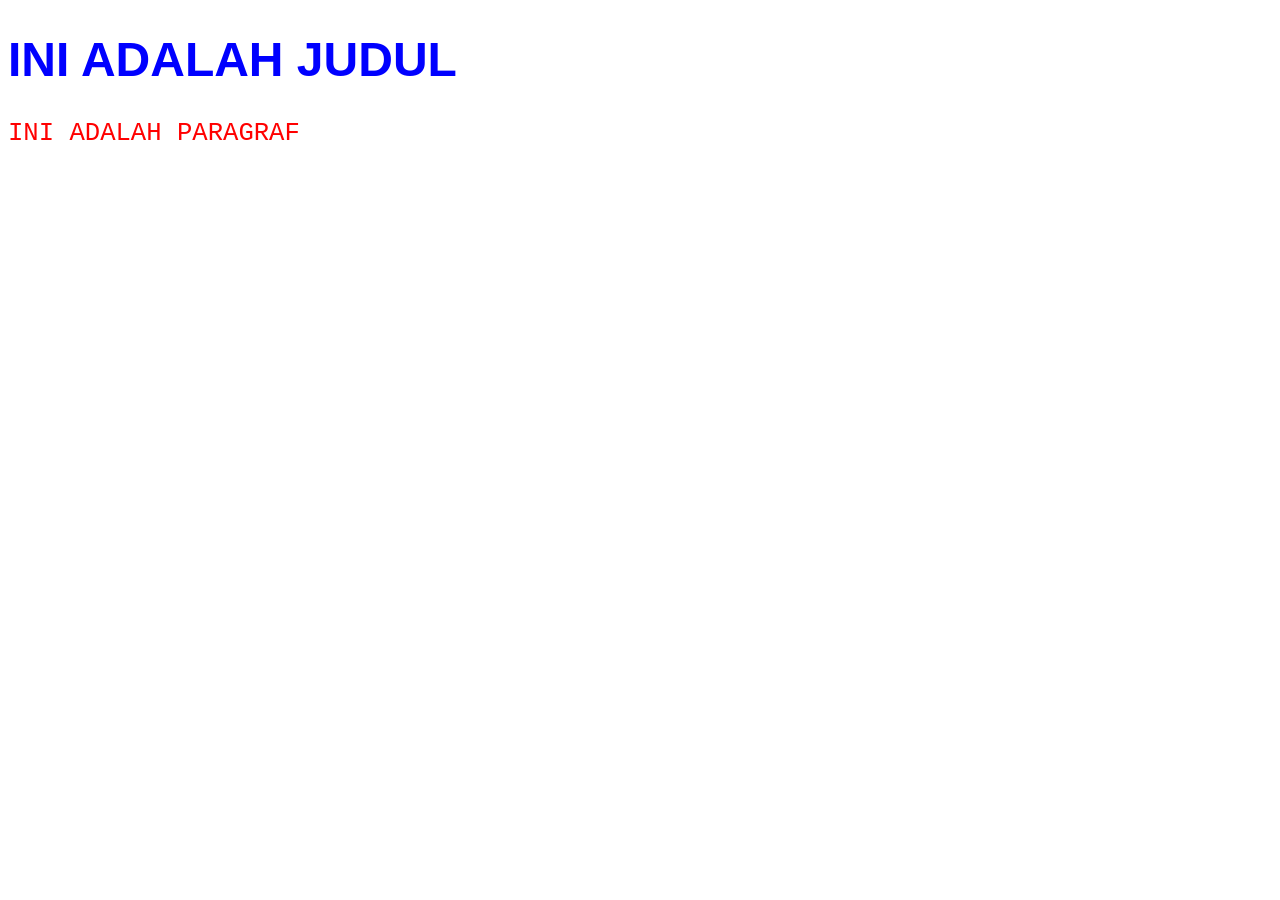
<file: Latihan 1/index.html>
<!DOCTYPE html>
<html lang="en">
<head>
    <meta charset="UTF-8">
    <meta name="viewport" content="width=device-width, initial-scale=1.0">
    <title>Document</title>
</head>
<style>
    h1 {
        color: blue;
        font-family: Verdana, Geneva, Tahoma, sans-serif;
        font-size: 300%;
    }

    p {
        color: red;
        font-family: 'Courier New', Courier, monospace;
        font-size: 160%;
    }
</style>
<body>
    <h1>INI ADALAH JUDUL</h1>
    <P>INI ADALAH PARAGRAF</P>
</body>
</html>
</file>
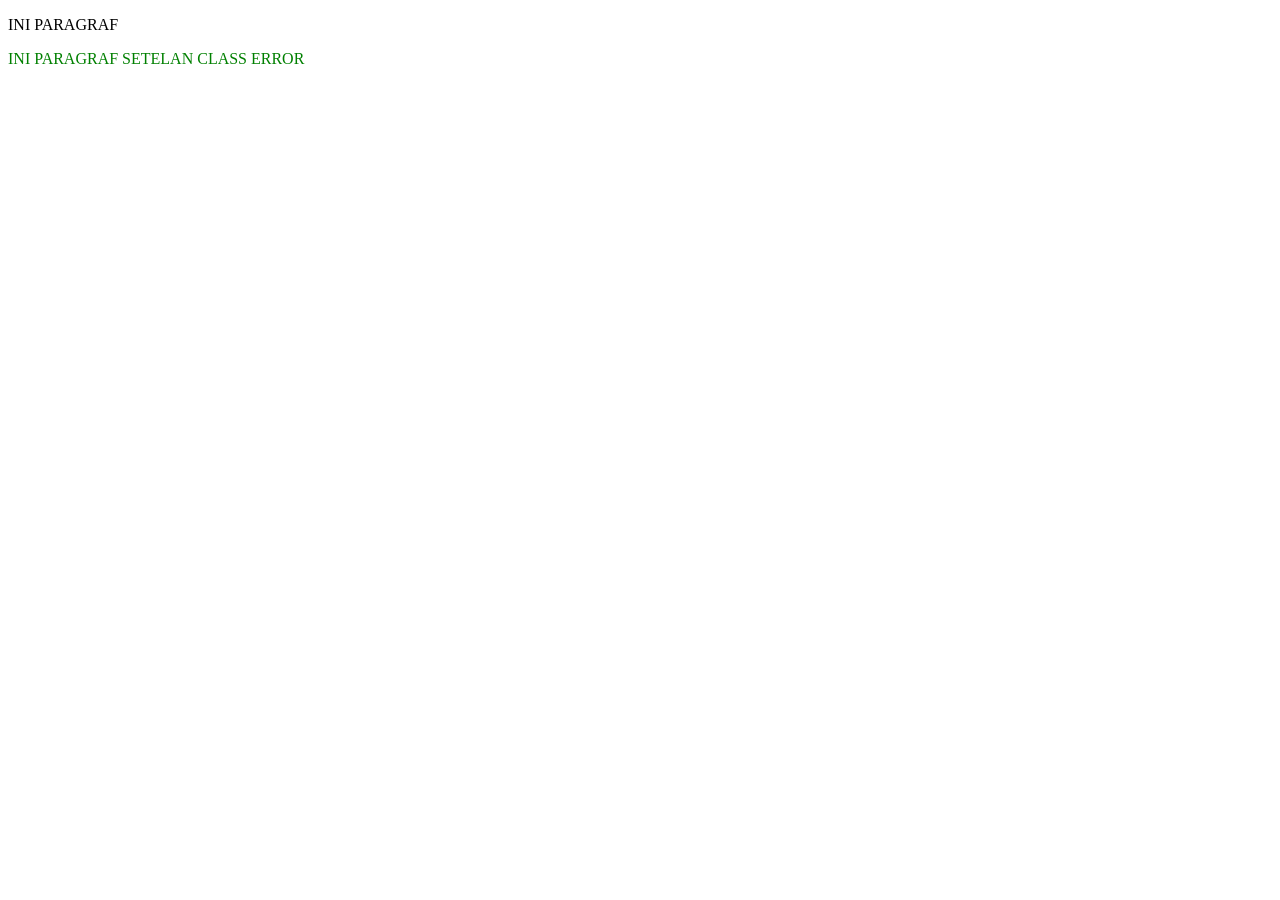
<file: Latihan 2/index.html>
<!DOCTYPE html>
<html lang="en">
<head>
    <meta charset="UTF-8">
    <meta name="viewport" content="width=device-width, initial-scale=1.0">
    <title>Document</title>
    <style>
        p.error {
            color: green;
        }
    </style>
</head>
<body>
    <p>INI PARAGRAF</p>
    <p class="error">INI PARAGRAF SETELAN CLASS ERROR</p>
</body>
</html>
</file>
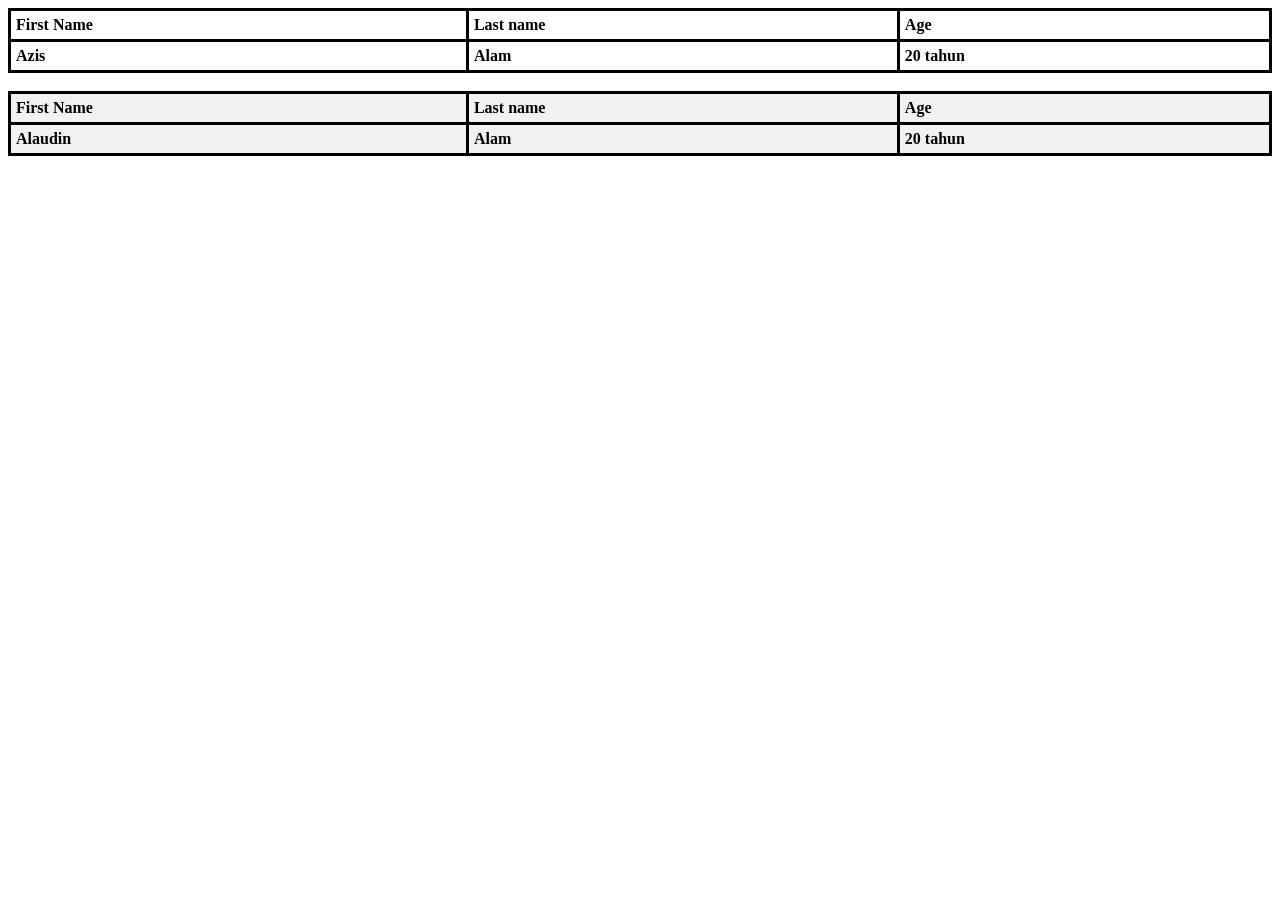
<file: Latihan 3/index.html>
<!DOCTYPE html>
<html lang="en">
<head>
    <meta charset="UTF-8">
    <meta name="viewport" content="width=device-width, initial-scale=1.0">
    <title>Document</title>
    <style>
        table, th, td {
            border: solid black;
            border-collapse: collapse;
        }

        th, td {
            padding: 5px;
            text-align: left;
        }

        table#t01 {
            width: 100%;
            background-color: #f1f1f1;
        }
    </style>
</head>
<body>
    <table style="width: 100%;">
        <tr>
            <th>First Name</th>
            <th>Last name</th>
            <th>Age</th>
        </tr>
        <tr>
            <th>Azis</th>
            <th>Alam</th>
            <th>20 tahun</th>
        </tr>
    </table>
    <br>

    <table id="t01">
        <tr>
            <th>First Name</th>
            <th>Last name</th>
            <th>Age</th>
        </tr>
        <tr>
            <th>Alaudin</th>
            <th>Alam</th>
            <th>20 tahun</th>
        </tr>
    </table>
</body>
</html>
</file>
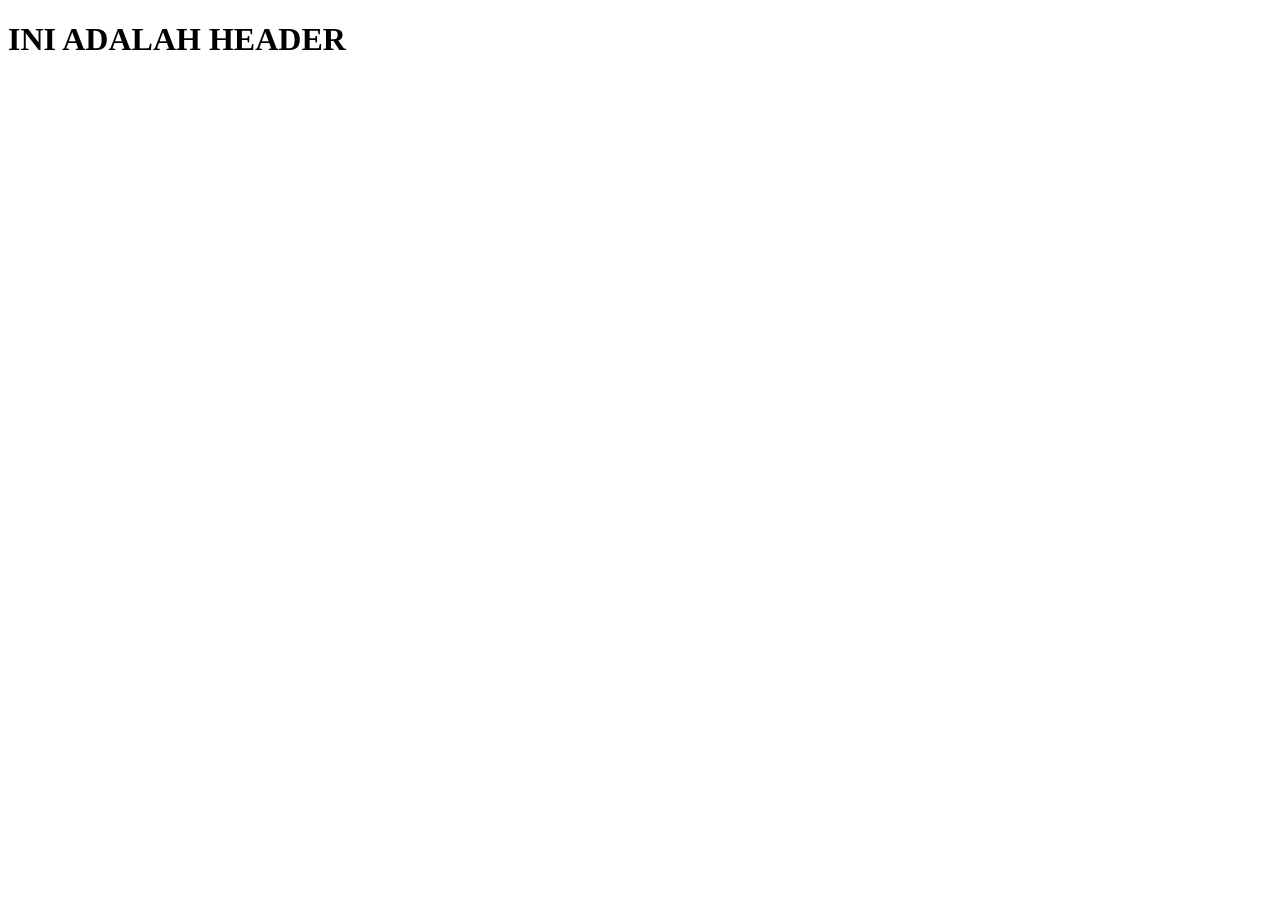
<file: linked-style/index.html>
<!DOCTYPE html>
<html lang="en">
<head>
    <meta charset="UTF-8">
    <meta name="viewport" content="width=device-width, initial-scale=1.0">
    <title>Document</title>
    <link rel="stylesheet" href="style.css">
</head>
<body>
    <h1>INI ADALAH HEADER</h1>
    <p>INI ADALAH PARAGRAF</p>
</body>
</html>
</file>
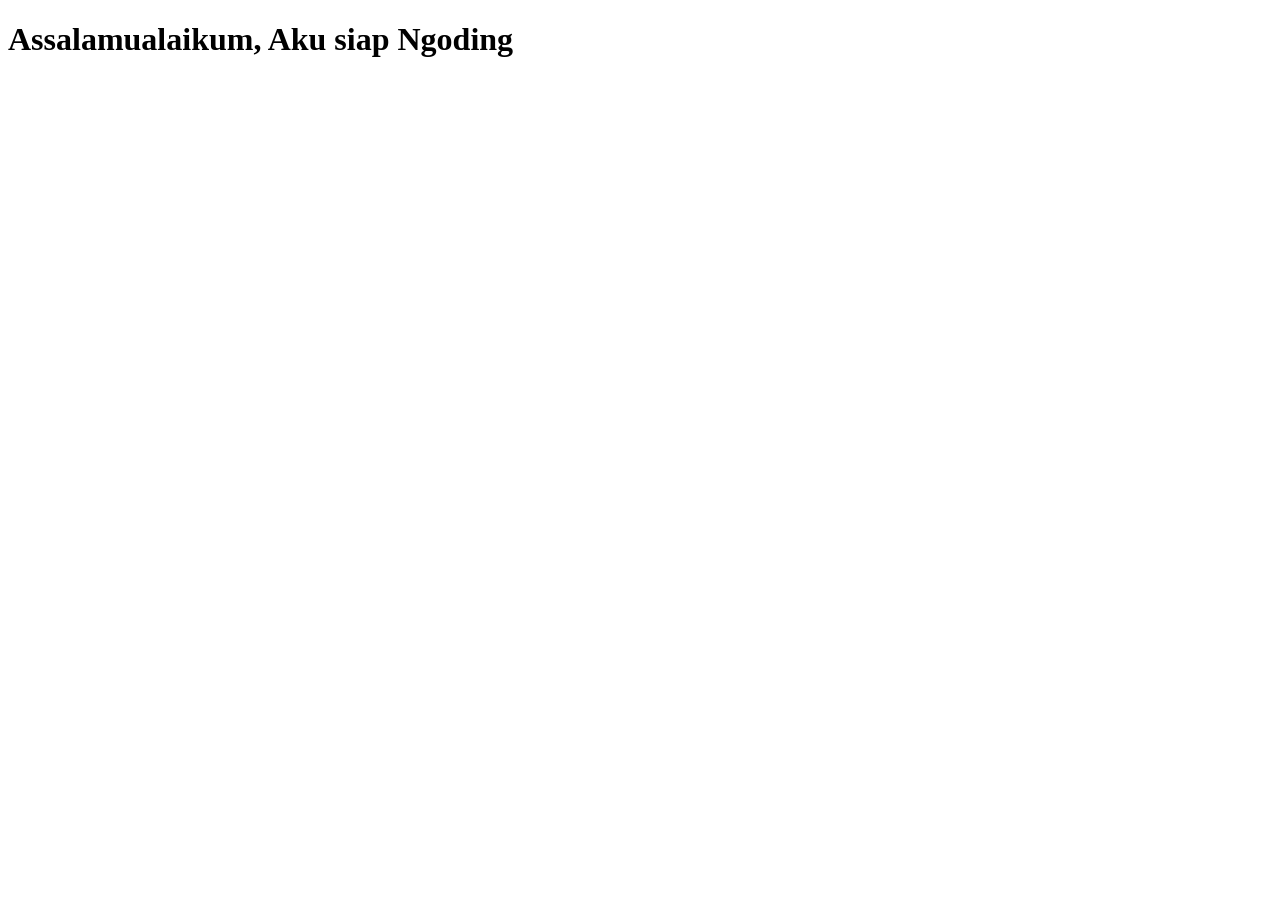
<file: tugas 1/index.html>
<!DOCTYPE html>
<html lang="en">
<head>
    <meta charset="UTF-8">
    <meta name="viewport" content="width=device-width, initial-scale=1.0">
    <title>Document</title>
</head>
<body>
    <h1>Assalamualaikum, Aku siap Ngoding</h1>
</body>
</html>
</file>
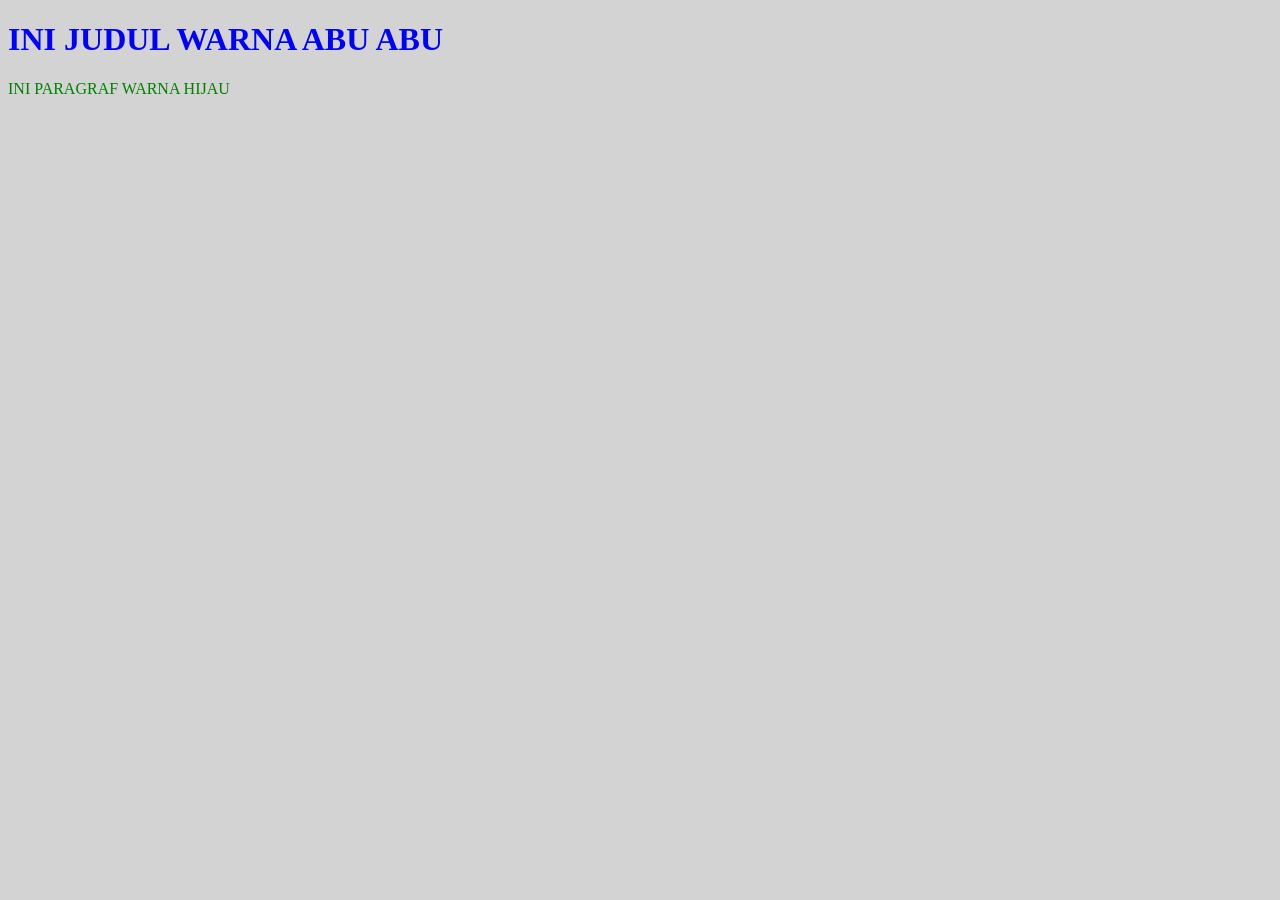
<file: embeddedstyle.html>
<!DOCTYPE html>
<html lang="en">
<head>
    <meta charset="UTF-8">
    <meta name="viewport" content="width=device-width, initial-scale=1.0">
    <title>Document</title>
</head>
<style>
    body {background-color: lightgrey;}
    h1 {color: blue;}
    p {color: green;}
</style>
<body>
    <h1>INI JUDUL WARNA ABU ABU</h1>
    <p>INI PARAGRAF WARNA HIJAU</p>
</body>
</html>
</file>
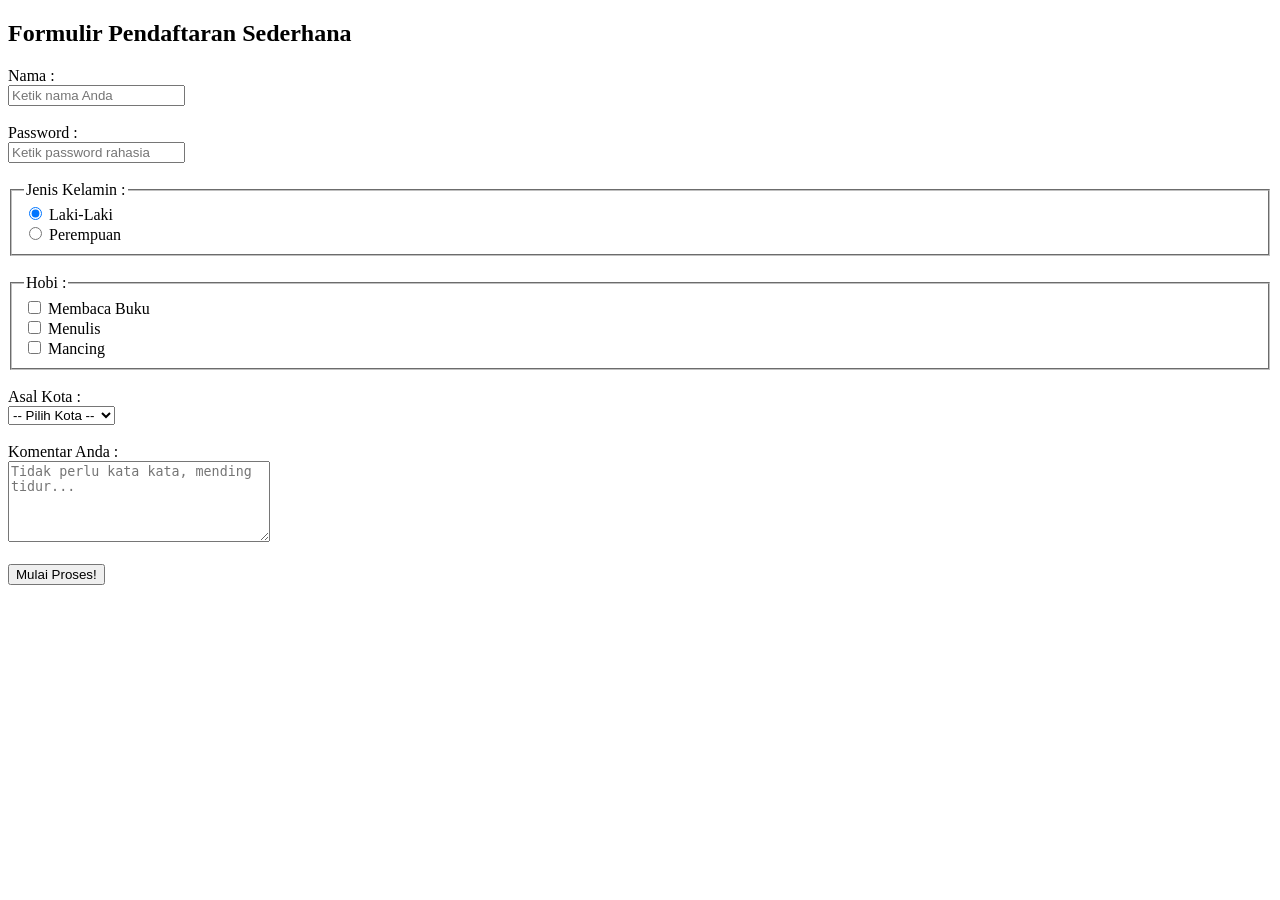
<file: formulir (1).html>
<!DOCTYPE html>
<html lang="id">

<head>
    <meta charset="UTF-8">
    <meta name="viewport" content="width=device-width, initial-scale=1.0">
    <title>Belajar Membuat Form</title>
</head>

<body>

    <h2>Formulir Pendaftaran Sederhana</h2>

    <form action="formulir.html" method="get">
        
        <div>
            <label for="nama">Nama :</label><br>
            <input type="text" id="nama" name="nama" placeholder="Ketik nama Anda">
        </div>
        <br>
        <div>
            <label for="password">Password :</label><br>
            <input type="password" id="password" name="password" placeholder="Ketik password rahasia">
        </div>
        <br>

        <fieldset>
            <legend>Jenis Kelamin :</legend>
            <div>
                <input type="radio" id="laki-laki" name="jenis-kelamin" value="Laki-Laki" checked>
                <label for="laki-laki">Laki-Laki</label>
            </div>
            <div>
                <input type="radio" id="perempuan" name="jenis-kelamin" value="Perempuan">
                <label for="perempuan">Perempuan</label>
            </div>
        </fieldset>
        <br>

        <fieldset>
            <legend>Hobi :</legend>
            <div>
                <input type="checkbox" id="hobi-baca" name="hobi[]" value="membaca">
                <label for="hobi-baca">Membaca Buku</label>
            </div>
            <div>
                <input type="checkbox" id="hobi-menulis" name="hobi[]" value="menulis">
                <label for="hobi-menulis">Menulis</label>
            </div>
            <div>
                <input type="checkbox" id="hobi-mancing" name="hobi[]" value="mancing">
                <label for="hobi-mancing">Mancing</label>
            </div>
        </fieldset>
        <br>

        <div>
            <label for="asal-kota">Asal Kota :</label><br>
            <select id="asal-kota" name="asal-kota">
                <option value="" selected disabled>-- Pilih Kota --</option>
                <option value="Kota-Jakarta">Kota Jakarta</option>
                <option value="Kota-Bandung">Kota Bandung</option>
                <option value="Kota-Madiun">Kota Madiun</option>
            </select>
        </div>
        <br>

        <div>
            <label for="komentar">Komentar Anda :</label><br>
            <textarea id="komentar" name="Komentar" rows="5" cols="30"
                placeholder="Tidak perlu kata kata, mending tidur..."></textarea>
        </div>
        <br>

        <div>
            <input type="submit" value="Mulai Proses!">
        </div>

    </form>

</body>

</html>
</file>
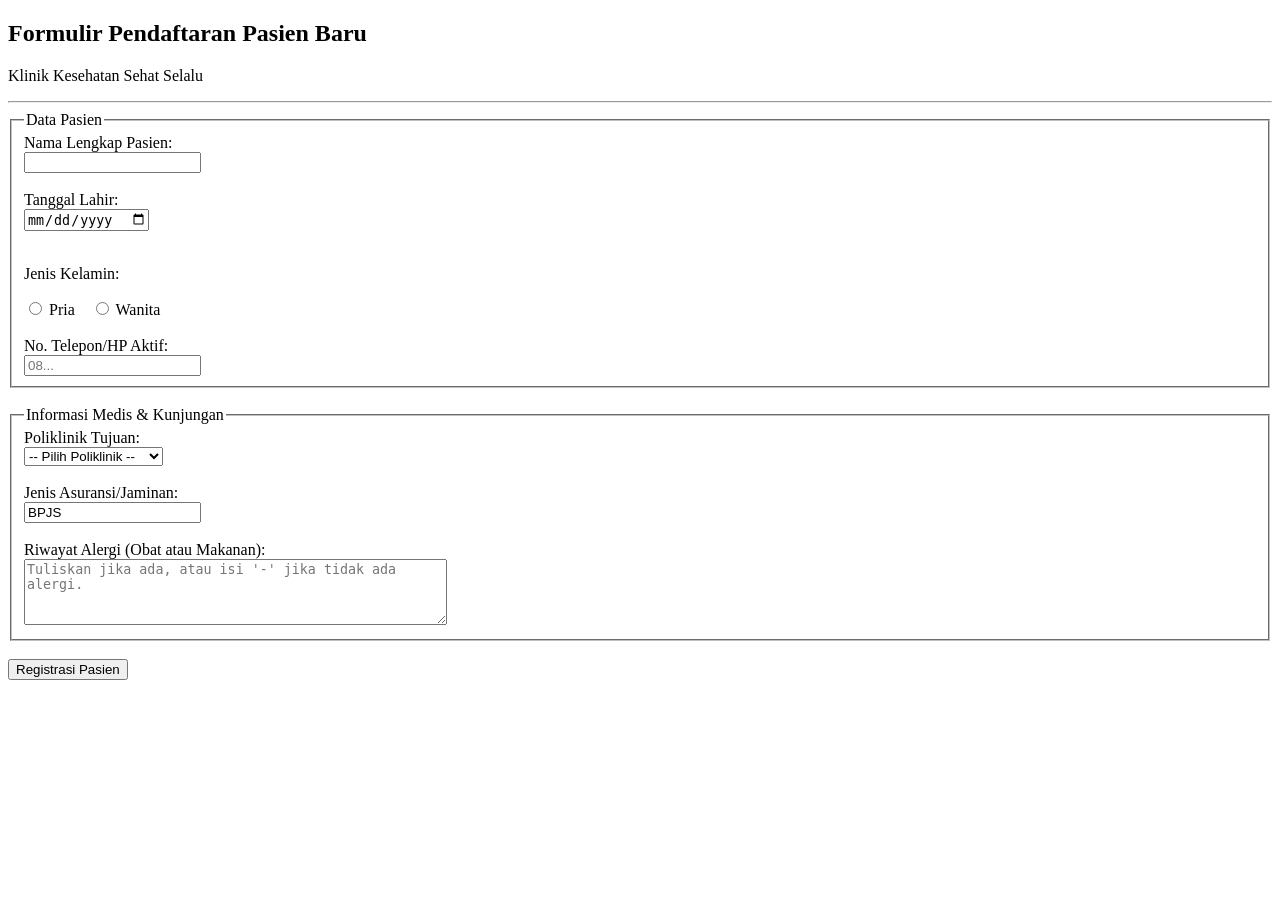
<file: formulir_klinik_kesehatan.html>
<!DOCTYPE html>
<html lang="id">
<head>
    <meta charset="UTF-8">
    <meta name="viewport" content="width=device-width, initial-scale=1.0">
    <title>Formulir Pendaftaran Pasien Baru</title>
</head>
<body>
    
    <h2>Formulir Pendaftaran Pasien Baru</h2>
    <p>Klinik Kesehatan Sehat Selalu</p>
    
    <hr>
    
    <form action="proses_daftar_pasien.php" method="post">
        
        <fieldset>
            <legend>Data Pasien</legend>

            <div>
                <label for="nama-pasien">Nama Lengkap Pasien:</label><br>
                <input type="text" id="nama-pasien" name="nama_pasien" required>
            </div>
            <br>
            <div>
                <label for="tgl-lahir">Tanggal Lahir:</label><br>
                <input type="date" id="tgl-lahir" name="tgl_lahir" required>
            </div>
            <br>
            <div>
                <p>Jenis Kelamin:</p>
                <input type="radio" id="jk-pria" name="jenis_kelamin" value="pria" required>
                <label for="jk-pria">Pria</label>
                &nbsp;&nbsp; <input type="radio" id="jk-wanita" name="jenis_kelamin" value="wanita">
                <label for="jk-wanita">Wanita</label>
            </div>
            <br>
            <div>
                <label for="telepon">No. Telepon/HP Aktif:</label><br>
                <input type="tel" id="telepon" name="telepon" placeholder="08...">
            </div>
        </fieldset>
        <br>

        <fieldset>
            <legend>Informasi Medis & Kunjungan</legend>

            <div>
                <label for="poli-tujuan">Poliklinik Tujuan:</label><br>
                <select id="poli-tujuan" name="poli_tujuan" required>
                    <option value="" selected disabled>-- Pilih Poliklinik --</option>
                    <option value="umum">Poli Umum</option>
                    <option value="gigi">Poli Gigi</option>
                    <option value="anak">Poli Anak</option>
                    <option value="tht">Poli THT</option>
                    <option value="kulit">Poli Kulit & Kelamin</option>
                </select>
            </div>
            <br>
            <div>
                <label for="asuransi">Jenis Asuransi/Jaminan:</label><br>
                <input type="text" id="asuransi" name="asuransi" value="BPJS" placeholder="BPJS / Nama Asuransi / Umum">
            </div>
            <br>
            <div>
                <label for="riwayat-alergi">Riwayat Alergi (Obat atau Makanan):</label><br>
                <textarea id="riwayat-alergi" name="riwayat_alergi" rows="4" cols="50" placeholder="Tuliskan jika ada, atau isi '-' jika tidak ada alergi."></textarea>
            </div>
        </fieldset>
        <br>

        <div>
            <input type="submit" value="Registrasi Pasien">
        </div>
    </form>
    
</body>
</html>
</file>
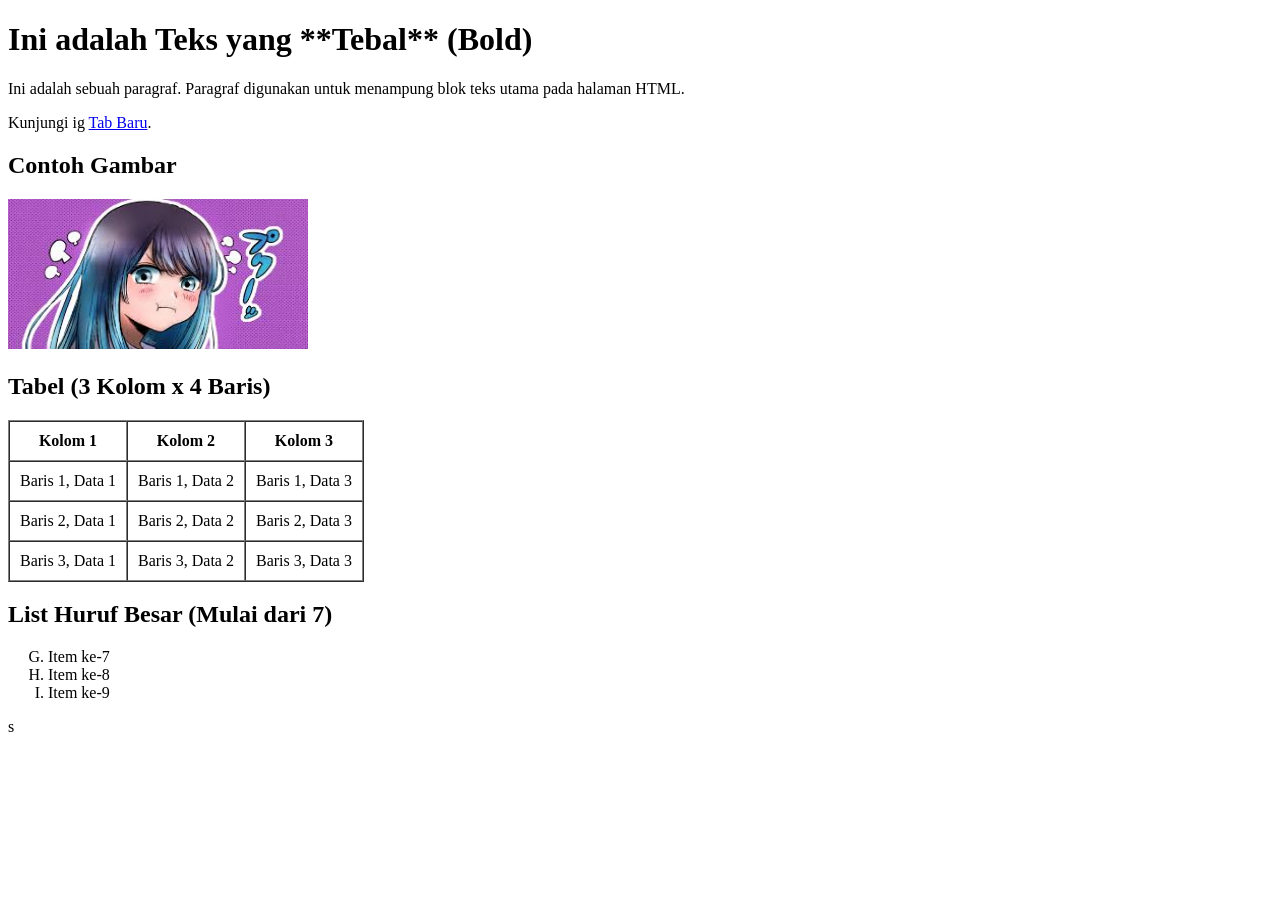
<file: index_a.html>
<!DOCTYPE html>
<html>
<head>
    <title>Tugas HTML - Halaman A</title>
</head>
<body>

    <h1>Ini adalah Teks yang **Tebal** (Bold)</h1>

    <p>Ini adalah sebuah paragraf. Paragraf digunakan untuk menampung blok teks utama pada halaman HTML.</p>

    <p>
        Kunjungi ig
        <a href="https://www.instagram.com/jhnhdytt/?next=%2F" target="_blank">Tab Baru</a>.
    </p>

    <h2>Contoh Gambar</h2>
    <img src="Akane.png" alt="Deskripsi Gambar Placeholder" width="300" height="150">

    <h2>Tabel (3 Kolom x 4 Baris)</h2>
    <table border="1" cellpadding="10" cellspacing="0">
        <thead>
            <tr>
                <th>Kolom 1</th>
                <th>Kolom 2</th>
                <th>Kolom 3</th>
            </tr>
        </thead>
        <tbody>
            <tr>
                <td>Baris 1, Data 1</td>
                <td>Baris 1, Data 2</td>
                <td>Baris 1, Data 3</td>
            </tr>
            <tr>
                <td>Baris 2, Data 1</td>
                <td>Baris 2, Data 2</td>
                <td>Baris 2, Data 3</td>
            </tr>
            <tr>
                <td>Baris 3, Data 1</td>
                <td>Baris 3, Data 2</td>
                <td>Baris 3, Data 3</td>
            </tr>
        </tbody>
    </table>

    <h2>List Huruf Besar (Mulai dari 7)</h2>
    <ol type="A" start="7">
        <li>Item ke-7</li>
        <li>Item ke-8</li>
        <li>Item ke-9</li>
    </ol>

</body>
</html>s
</file>
<file: linked-style/style.css>
p {
    background: #ffd9d9;
    border-bottom: 4px solid red;
    padding-top: 15px;
    margin: -10px;
    display: none;
    width: auto;
    height: 35px;
    text-align: center;
    vertical-align: center;
}

#msg {
    color: #00f;
    font-weight: bold;
    font-size: 32px;
}

#error {
    color: #ff1111;
    font-weight: bold;
    font-size: 12px;
}
</file>
